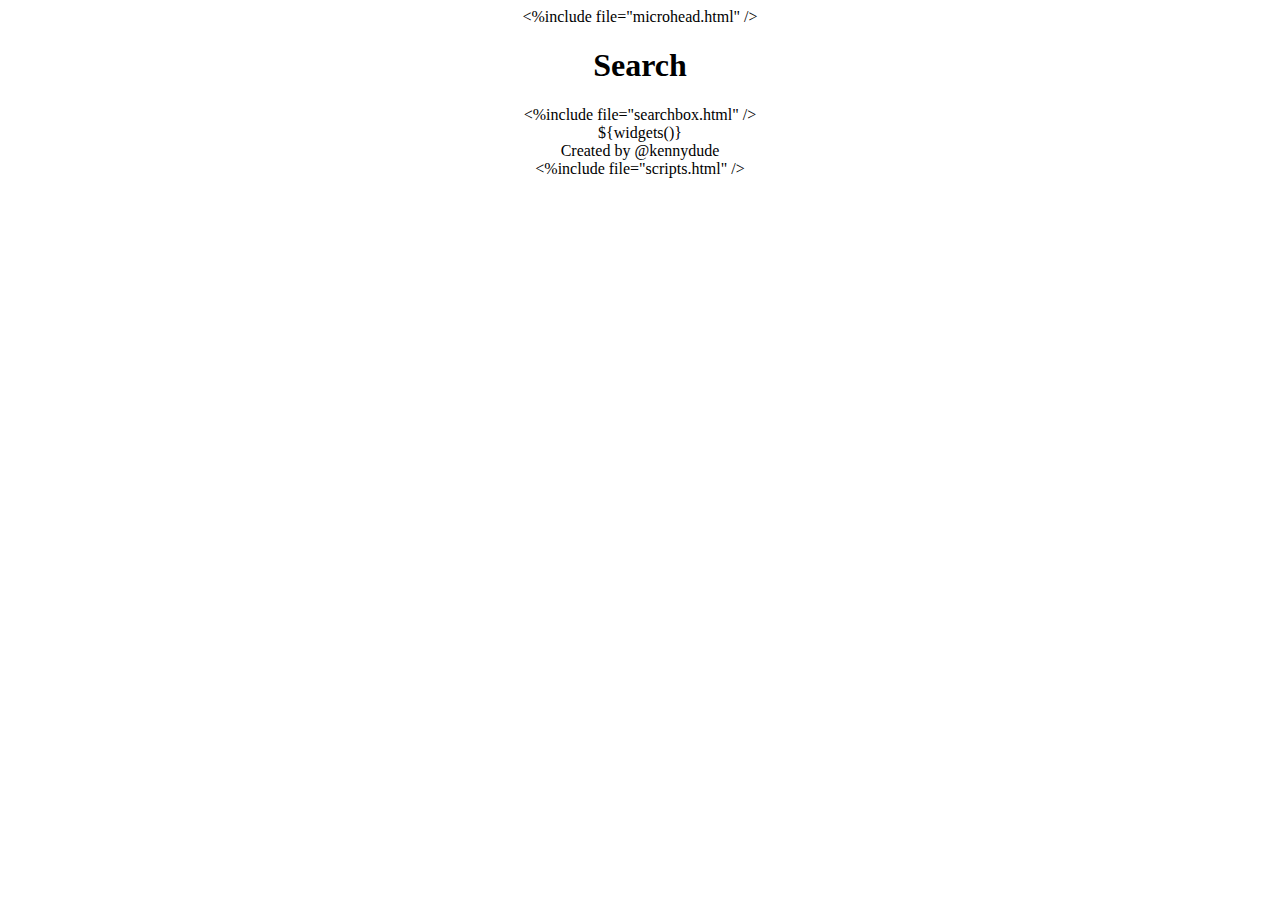
<file: asset/index.html>
<!DOCTYPE html>
<html>
<head>
<title>Search</title>
<%include file="microhead.html" />
<style>
body{ text-align: center; }
</style>
</head>
<body id="home" onload="document.getElementById('search').focus();" onclick="document.getElementById('search').focus();">
<div class="container">
	<h1 class="giant">Search</h1>
	<form method="get" action="search.cgi">
	<%include file="searchbox.html" />
	</form>
	<div id="widgets">
	${widgets()}
	</div>
	Created by @kennydude
</div>
<%include file="scripts.html" />
</body>
</html>
</file>
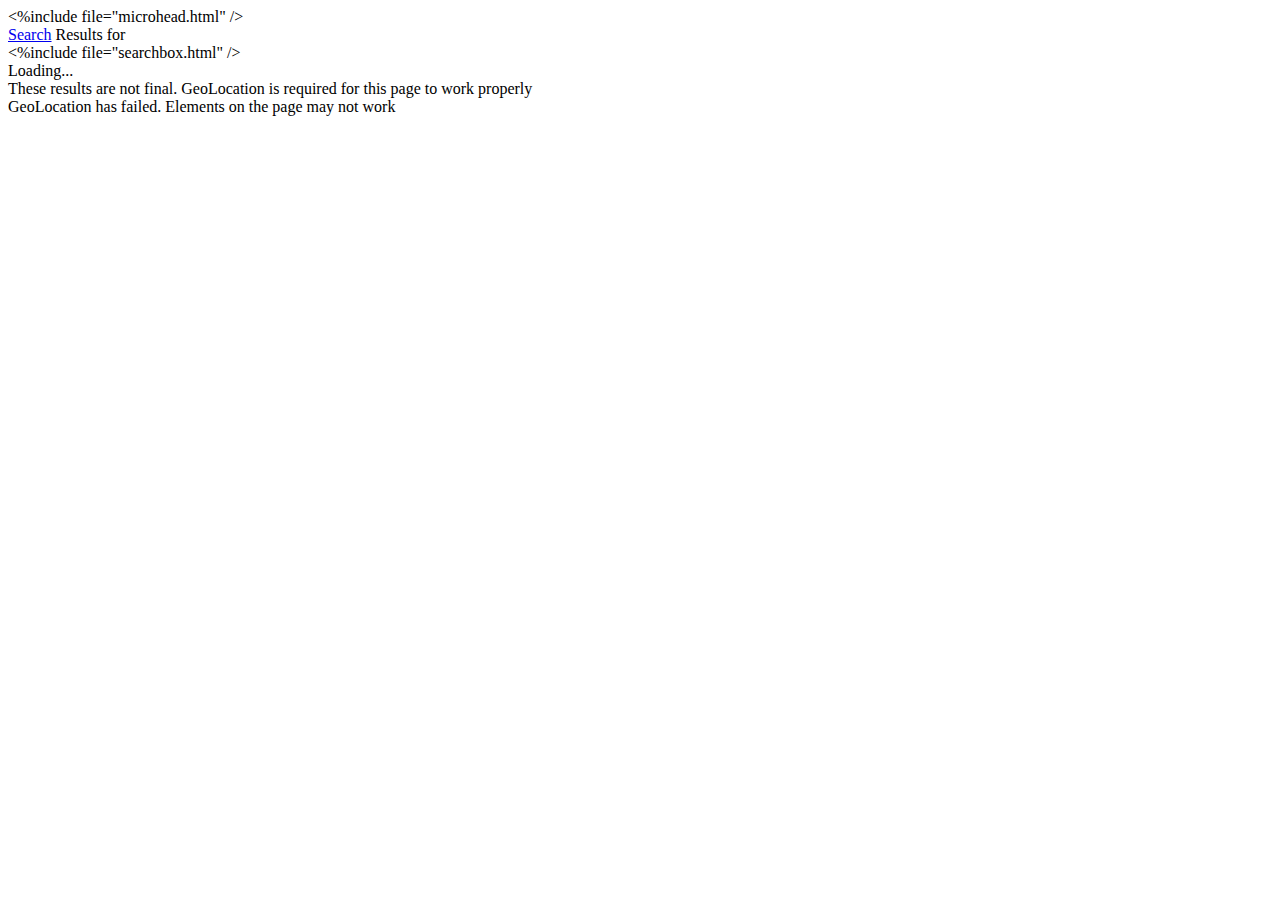
<file: asset/header.html>
<!DOCTYPE html>
<html>
<head>
<%include file="microhead.html" />
<title>[W] ${search}</title>
</head>
<body class="view_${view}">
<div class="container"><div class="row">
<div class="header">
<span class="big"><a href="?">Search</a> Results for </span>
<form method="get" action="search.cgi">
<%include file="searchbox.html" />
</form>
</div>
<div class="alert alert-info" id="wait">
<span>Loading...</span>
<div class="progress">
	<div class="bar" style="width: 0%;"></div>
</div>
</div>
<div class="alert hide" id="geo-req">
These results are not final. GeoLocation is required for this page to work properly
</div>
<div class="alert alert-error hide" id="geo-err">
GeoLocation has failed. Elements on the page may not work
</div>
<div id="bellow-head">
<!-- Reserved for stuff like views etc. -->
</div>
<ul id="results">
</file>
